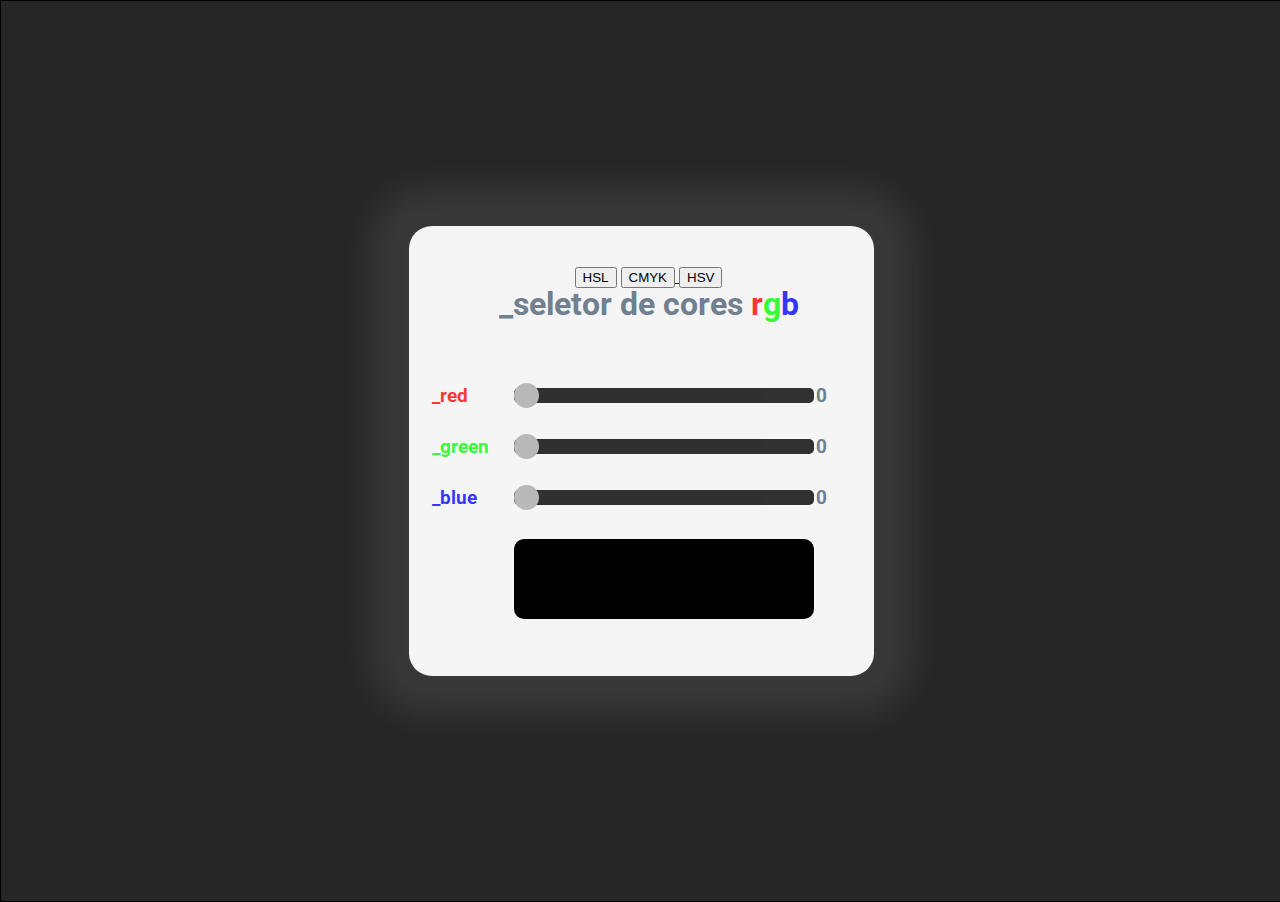
<file: rgb-selector-master/index.html>
<!DOCTYPE html>
<html lang="en">
  <head>
    <meta charset="UTF-8" />
    <meta name="viewport" content="width=device-width, initial-scale=1.0" />

    <link rel="stylesheet" href="./css/reset.css" />

    <link rel="stylesheet" href="./css/style.css" />

    <title>RGB Selector</title>
  </head>
  <body>
    <div class="fullContent">
      <div class="boxContent">
         <div>
          <a href="hsl.html"><button>HSL</button></a>
          <a href="cmyk.html"><button>CMYK</button> </a>
          <button>HSV</button>
        </div>
        <h1>
          _seletor de cores <span id="rName">r</span><span id="gName">g</span
          ><span id="bName">b</span>
        </h1>


        <div class="divContent">
          <span class="labelContent" id="redLabel">_red</span>
          <input
            class="rangeContent"
            id="redRange"
            type="range"
            min="0"
            max="255"
            step="1"
            value="0"
          />
          <span class="colorContent" id="redValue">0</span>
        </div>
        <div class="divContent">
          <span class="labelContent" id="greenLabel">_green</span>
          <input
            class="rangeContent"
            id="greenRange"
            type="range"
            min="0"
            max="255"
            step="1"
            value="0"
          />
          <span class="colorContent" id="greenValue">0</span>
        </div>
        <div class="divContent">
          <span class="labelContent" id="blueLabel">_blue</span>
          <input
            class="rangeContent"
            id="blueRange"
            type="range"
            min="0"
            max="255"
            step="1"
            value="0"
          />
          <span class="colorContent" id="blueValue">0</span>
        </div>
        <div class="divContent">
          <span class="labelContent" id="blueLabel"></span>
          <div id="colorBox"></div>
          <span class="colorContent" id="blueValue"></span>
        </div>
        
      </div>
      <div class="socialTitles">
        
      </div>
    </div>

    <script src="./js/rgb.js"></script>
  </body>
</html>
</file>
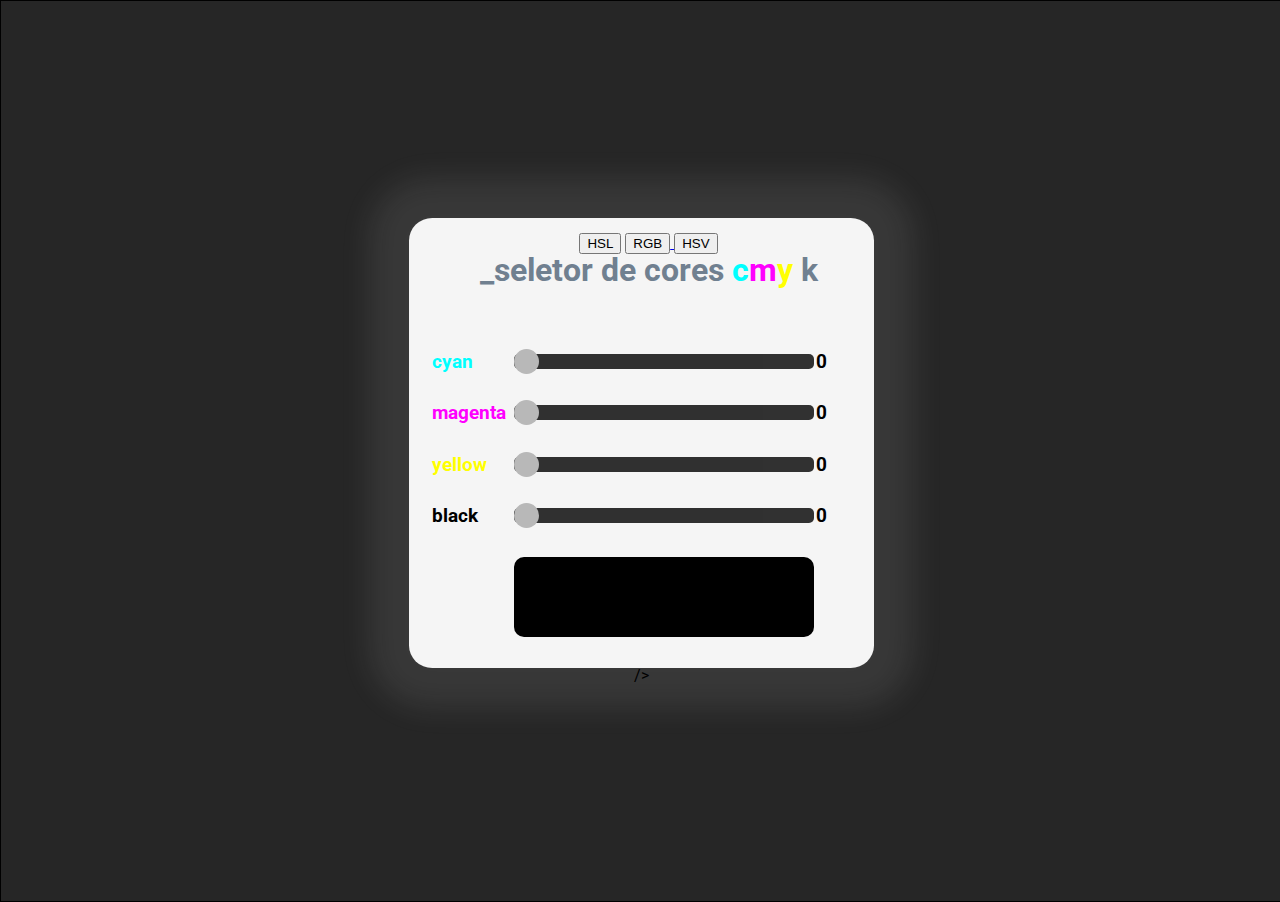
<file: rgb-selector-master/cmyk.html>
<!DOCTYPE html>
<html lang="en">
  <head>
    <meta charset="UTF-8" />
    <meta name="viewport" content="width=device-width, initial-scale=1.0" />

    <link rel="stylesheet" href="./css/reset.css" />

    <link rel="stylesheet" href="./css/cmyk.css" />

    <title>CMYK Selector</title>
  </head>
  <body>
    <div class="fullContent">
      <div class="boxContent">
         <div>
          <button>HSL</button>
          <a href="index.html"><button>RGB</button> </a>
          <button>HSV</button>
        </div>
        <h1>
          _seletor de cores <span id="rName">c</span><span id="gName">m</span
          ><span id="bName">y</span> <span id = "kName">k</span>
        </h1>


        <div class="divContent">
          <span class="labelContent" id="redLabel">cyan</span>
          <input
            class="rangeContent"
            id="redRange"
            type="range"
            min="0"
            max="100"
            step="1"
            value="0"
          />
          <span class="colorContent" id="redValue">0</span>
        </div>
        <div class="divContent">
          <span class="labelContent" id="greenLabel">magenta</span>
          <input
            class="rangeContent"
            id="greenRange"
            type="range"
            min="0"
            max="100"
            step="1"
            value="0"
          />
          <span class="colorContent" id="greenValue">0</span>
        </div>
        <div class="divContent">
          <span class="labelContent" id="blueLabel">yellow</span>
          <input
            class="rangeContent"
            id="blueRange"
            type="range"
            min="0"
            max="100"
            step="1"
            value="0"
          />
          <span class="colorContent" id="blueValue">0</span>
        </div>
        <div class="divContent">
          <span class="labelContent" id="blackLabel">black</span>
          <input
            class="rangeContent"
            id="blackRange"
            type="range"
            min="0"
            max="100"
            step="1"
            value="0"
          />
          <span class="colorContent" id="blackValue">0</span>
        </div>
         
        <div class="divContent">
          <span class="labelContent" id="blueLabel"></span>
          <div id="colorBox"></div>
          <span class="colorContent" id="blueValue"></span>
        </div>
      
      </div>
      <div class="socialTitles">
        <h3>
 
          /></a>
        </h3>

      </div>
    </div>

    <script src="./js/script.js"></script>
  </body>
</html>
</file>
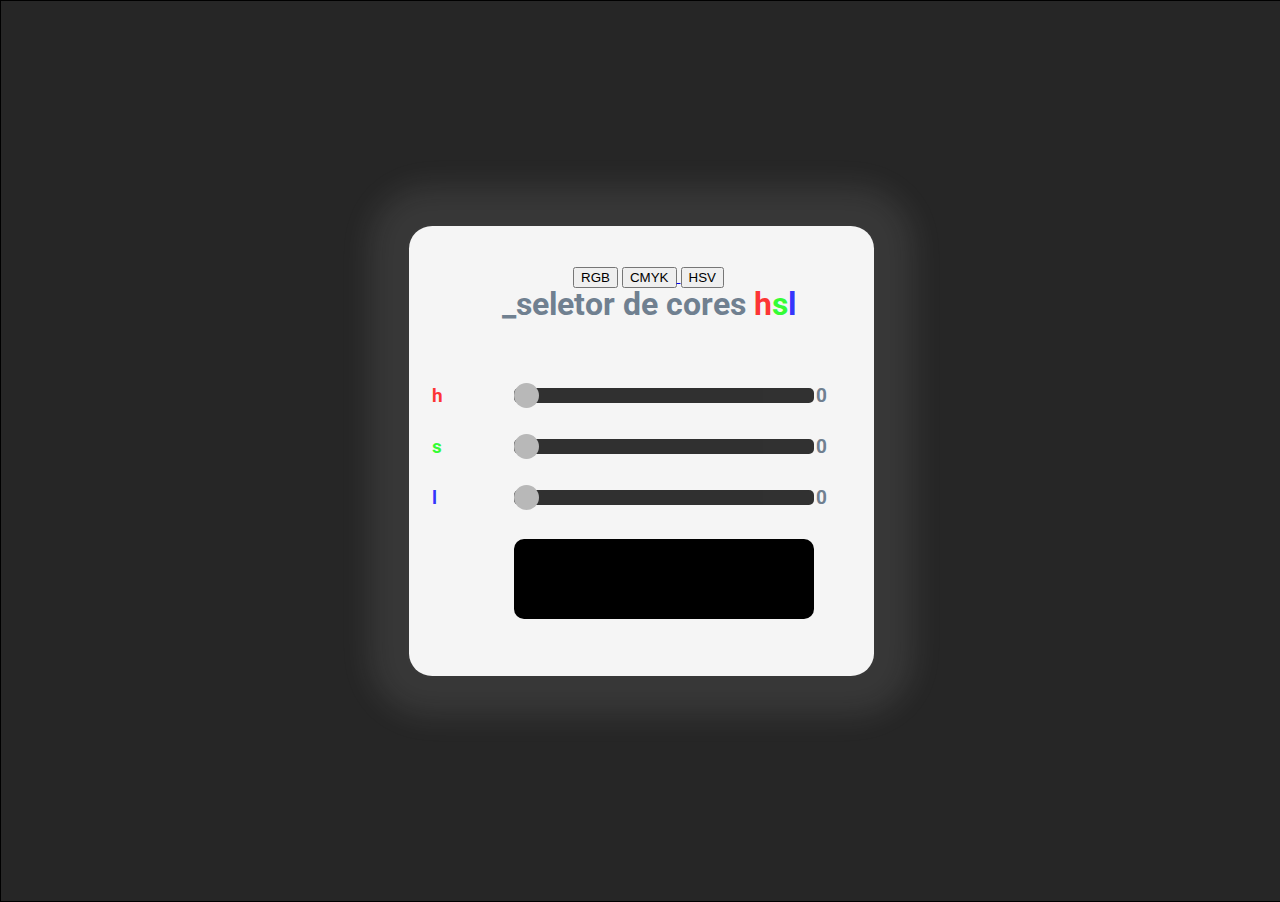
<file: rgb-selector-master/hsl.html>
<!DOCTYPE html>
<html lang="en">
  <head>
    <meta charset="UTF-8" />
    <meta name="viewport" content="width=device-width, initial-scale=1.0" />

    <link rel="stylesheet" href="./css/reset.css" />

    <link rel="stylesheet" href="./css/style.css" />

    <title>RGB Selector</title>
  </head>
  <body>
    <div class="fullContent">
      <div class="boxContent">
         <div>
          <a href = "index.html"> <button>RGB</button></a>
          <a href="cmyk.html"><button>CMYK</button> </a>
          <button>HSV</button>
        </div>
        <h1>
          _seletor de cores <span id="rName">h</span><span id="gName">s</span
          ><span id="bName">l</span>
        </h1>


        <div class="divContent">
          <span class="labelContent" id="redLabel">h</span>
          <input
            class="rangeContent"
            id="redRange"
            type="range"
            min="0"
            max="360"
            step="1"
            value="0"
          />
          <span class="colorContent" id="redValue">0</span>
        </div>
        <div class="divContent">
          <span class="labelContent" id="greenLabel">s</span>
          <input
            class="rangeContent"
            id="greenRange"
            type="range"
            min="0"
            max="100"
            step="1"
            value="0"
          />
          <span class="colorContent" id="greenValue">0</span>
        </div>
        <div class="divContent">
          <span class="labelContent" id="blueLabel">l</span>
          <input
            class="rangeContent"
            id="blueRange"
            type="range"
            min="0"
            max="100"
            step="1"
            value="0"
          />
          <span class="colorContent" id="blueValue">0</span>
        </div>
        <div class="divContent">
          <span class="labelContent" id="blueLabel"></span>
          <div id="colorBox"></div>
          <span class="colorContent" id="blueValue"></span>
        </div>
        
      </div>
      <div class="socialTitles">
        
      </div>
    </div>

    <script src="./js/hsl.js"></script>
  </body>
</html>
</file>
<file: rgb-selector-master/css/style.css>
@import url('https://fonts.googleapis.com/css2?family=Roboto:wght@400;500;700&display=swap');

body {
  font-family: 'Roboto', sans-serif;
  font-weight: 400;
  background-color: rgb(0, 0, 0, 0.85);
}

h1 {
  color: slategray;
  margin-bottom: 50px;
  font-size: 2rem;
  font-weight: bold;
}

h2 {
  color: slategray;
  margin-top: 50px;
  font-size: 1rem;
  font-weight: bold;
}

img {
  max-width: 40px;
  max-height: 40px;
}
#redLabel,
#greenLabel,
#blueLabel,
#redValue,
#greenValue,
#blueValue {
  font-size: 1.2rem;
  font-weight: bold;
}

#redValue,
#greenValue,
#blueValue {
  color: slategray;
}

#rName,
#redLabel {
  color: rgb(255, 0, 0, 0.8);
}
#gName,
#greenLabel {
  color: rgb(0, 255, 0, 0.8);
}
#bName,
#blueLabel {
  color: rgb(0, 0, 255, 0.8);
}

#colorBox {
  margin-top: 0px;
  width: 300px;
  height: 80px;
  border-radius: 10px;
  background-color: black;
}

.labelContent {
  width: 5rem;
}

.colorContent {
  width: 50px;
}

.divContent {
  display: flex;
  padding: 1rem;
}

.rangeContent {
  -webkit-appearance: none;
  width: 300px;
  height: 15px;
  border-radius: 5px;
  background: black;
  outline: none;
  opacity: 0.8;
  -webkit-transition: 0.2s;
  transition: opacity 0.2s;
}

.rangeContent::-webkit-slider-thumb {
  -webkit-appearance: none;
  appearance: none;
  width: 25px;
  height: 25px;
  border-radius: 50%;
  background: darkgray;
  cursor: pointer;
}

.rangeContent::-moz-range-thumb {
  width: 25px;
  height: 25px;
  border-radius: 50%;
  background: darkgray;
  cursor: pointer;
}

.fullContent {
  display: flex;
  flex-direction: column;
  justify-content: center;
  align-items: center;
  align-content: center;
  border: 1px solid;
  width: 100%;
  height: 100vh;
}

.boxContent {
  width: 450px;
  height: 450px;
  display: flex;
  flex-direction: column;
  justify-content: center;
  align-items: center;
  align-content: center;
  border-radius: 5%;
  background-color: whitesmoke;
  padding-left: 15px;
  box-shadow: 0px 0px 30px 40px rgb(220, 220, 220, 0.1);
}

.socialTitles {
  display: flex;
  flex-direction: row;
  justify-content: space-between;
  align-content: center;
}

#myName {
  color: black;
}
</file>
<file: rgb-selector-master/css/cmyk.css>
@import url('https://fonts.googleapis.com/css2?family=Roboto:wght@400;500;700&display=swap');

body {
  font-family: 'Roboto', sans-serif;
  font-weight: 400;
  background-color: rgb(0, 0, 0, 0.85);
}

h1 {
  color: slategray;
  margin-bottom: 50px;
  font-size: 2rem;
  font-weight: bold;
}

h2 {
  color: slategray;
  margin-top: 50px;
  font-size: 1rem;
  font-weight: bold;
}

img {
  max-width: 40px;
  max-height: 40px;
}
#blackLabel,
#redLabel,
#greenLabel,
#blueLabel,
#redValue,
#greenValue,
#blueValue, 
#blackValue{
  font-size: 1.2rem;
  font-weight: bold;
}


#redValue,
#greenValue,
#blueValue,
#blackValue, {
  color: slategray;
}

#rName,
#redLabel {
  color: rgb(0, 255, 255);
}
#gName,
#greenLabel {
  color: rgb(255, 0, 255);
}
#bName,
#blueLabel {
  color: rgb(255, 255, 0);
}

#colorBox {
  margin-top: 0px;
  width: 300px;
  height: 80px;
  border-radius: 10px;
  background-color: black;
}

.labelContent {
  width: 5rem;
}

.colorContent {
  width: 50px;
}

.divContent {
  display: flex;
  padding: 1rem;
}

.rangeContent {
  -webkit-appearance: none;
  width: 300px;
  height: 15px;
  border-radius: 5px;
  background: black;
  outline: none;
  opacity: 0.8;
  -webkit-transition: 0.2s;
  transition: opacity 0.2s;
}

.rangeContent::-webkit-slider-thumb {
  -webkit-appearance: none;
  appearance: none;
  width: 25px;
  height: 25px;
  border-radius: 50%;
  background: darkgray;
  cursor: pointer;
}

.rangeContent::-moz-range-thumb {
  width: 25px;
  height: 25px;
  border-radius: 50%;
  background: darkgray;
  cursor: pointer;
}

.fullContent {
  display: flex;
  flex-direction: column;
  justify-content: center;
  align-items: center;
  align-content: center;
  border: 1px solid;
  width: 100%;
  height: 100vh;
}

.boxContent {
  width: 450px;
  height: 450px;
  display: flex;
  flex-direction: column;
  justify-content: center;
  align-items: center;
  align-content: center;
  border-radius: 5%;
  background-color: whitesmoke;
  padding-left: 15px;
  box-shadow: 0px 0px 30px 40px rgb(220, 220, 220, 0.1);
}

.socialTitles {
  display: flex;
  flex-direction: row;
  justify-content: space-between;
  align-content: center;
}

#myName {
  color: black;
}
</file>
